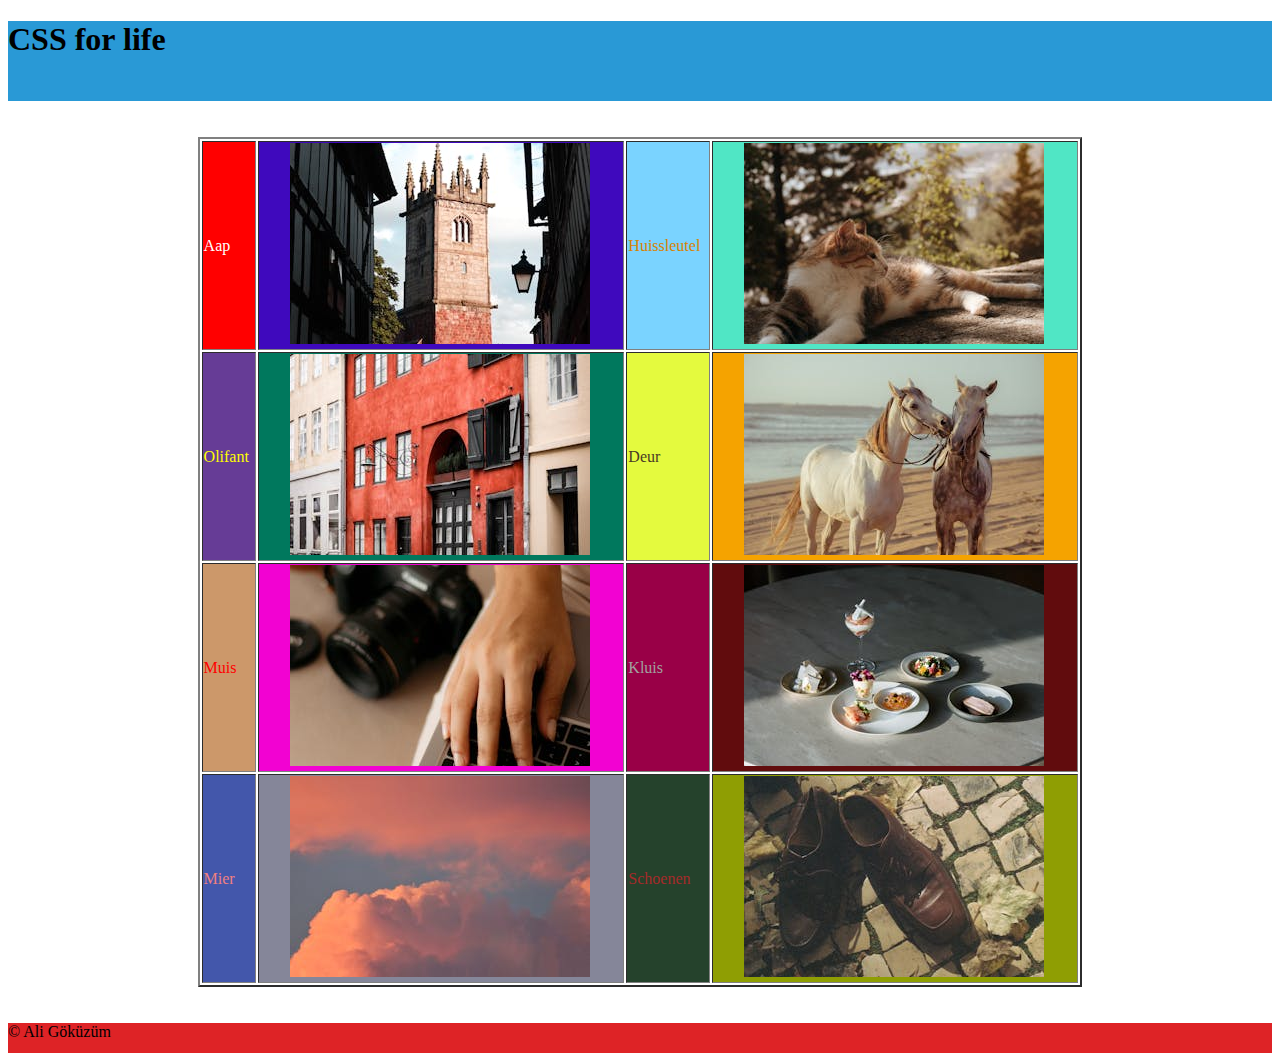
<file: Huiswerk-les12/index.html>
<!DOCTYPE html>
<html lang="en">
<head>
    <meta charset="UTF-8">
    <meta name="viewport" content="width=device-width, initial-scale=1.0">
    <title>Huiswerk les 12</title>
    <meta name="description" content="Eerste CSS huiswerkopdracht.">
    <meta name="keywords" content="CSS, opdracht, eerste, NHA">
    <meta name="author" content="Ali Göküzüm">
    <link rel="stylesheet" type="text/css" href="css/index.css">
</head>
<body>
    <header>
        <h1>CSS for life</h1>
    </header>
    <br><br>
    <table border="2">
        <tr>
            <td id="cel1">Aap</td>
            <td id="cel2"><img src="img/pexels-daniel-wells-2149531108-30684369.jpg" alt="Church"></td>
            <td id="cel3">Huissleutel</td>
            <td id="cel4"><img src="img/pexels-ebrar-photography-2148748546-30460366.jpg" alt="Cat"></td>
        </tr>
        <tr>
            <td id="cel5">Olifant</td>
            <td id="cel6"><img src="img/pexels-efrem-efre-2786187-30419165.jpg" alt="Red building"></td>
            <td id="cel7">Deur</td>
            <td id="cel8"><img src="img/pexels-hazardos-11336249.jpg" alt="Horses"></td>
        </tr>
        <tr>
            <td id="cel9">Muis</td>
            <td id="cel10"><img src="img/pexels-leticiacurveloph-29065466.jpg" alt="Typing on a laptop"></td>
            <td id="cel11">Kluis</td>
            <td id="cel12"><img src="img/pexels-szymon-shields-1503561-30469700.jpg" alt="Food"></td>
        </tr>
        <tr>
            <td id="cel13">Mier</td>
            <td id="cel14"><img src="img/pexels-david-kanigan-239927285-12988245.jpg" alt="Clouds"></td>
            <td id="cel15">Schoenen</td>
            <td id="cel16"><img src="img/pexels-efe-ersoy-393937500-30315287.jpg" alt="Brown Shoes"></td>
        </tr>
    </table>
    <br><br>
<footer>&copy; Ali Göküzüm</footer>
</body>
</html>
</file>
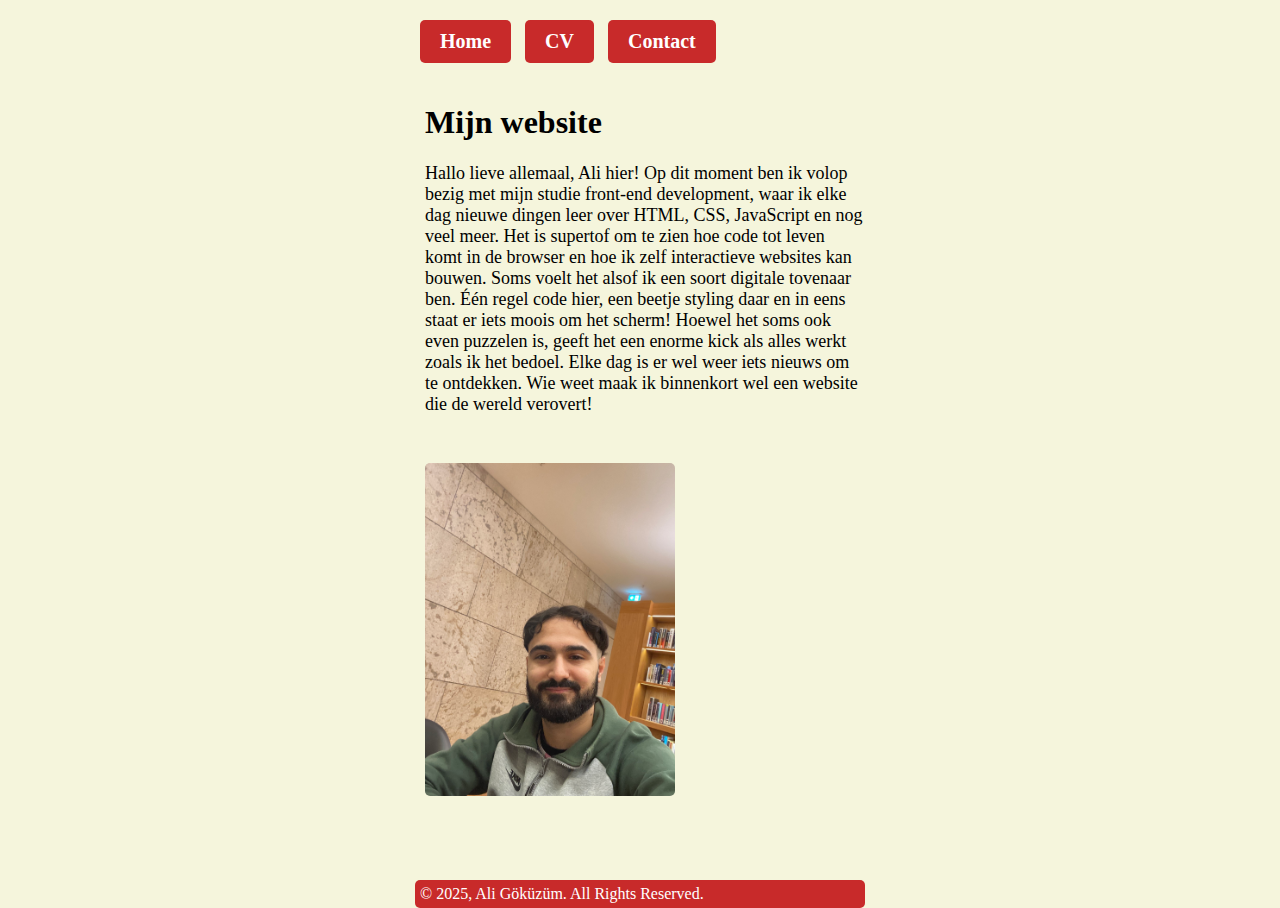
<file: Huiswerk-les15/index.html>
<!DOCTYPE html>
<html lang="en">
  <head>
    <meta charset="UTF-8">
    <meta name="viewport" content="width=device-width, initial-scale=1.0">
    <title>Home</title>
    <meta name="description" content="Personal website of Ali Göküzüm.">
    <meta name="author" content="Ali Göküzüm">
    <link rel="stylesheet" type="text/css" href="css/index.css">
  </head>
  <body>
    <header>
      <nav>
        <a href="index.html">Home</a>
        <a href="mijncv.html">CV</a>
        <a href="contact.html">Contact</a>
      </nav>
    </header>
    <h1>Mijn website</h1>
    <div>
      <p>
        Hallo lieve allemaal, Ali hier! Op dit moment ben ik volop bezig met
        mijn studie front-end development, waar ik elke dag nieuwe dingen leer
        over HTML, CSS, JavaScript en nog veel meer. Het is supertof om te zien
        hoe code tot leven komt in de browser en hoe ik zelf interactieve
        websites kan bouwen. Soms voelt het alsof ik een soort digitale tovenaar
        ben. Één regel code hier, een beetje styling daar en in eens staat er
        iets moois om het scherm! Hoewel het soms ook even puzzelen is, geeft
        het een enorme kick als alles werkt zoals ik het bedoel. Elke dag is er
        wel weer iets nieuws om te ontdekken. Wie weet maak ik binnenkort wel
        een website die de wereld verovert!
      </p>
      <img src="img/selfie-ali.jpg" alt="Foto Ali Göküzüm">
    </div>
    <footer>&copy; 2025, Ali Göküzüm. All Rights Reserved.</footer>
  </body>
</html>
</file>
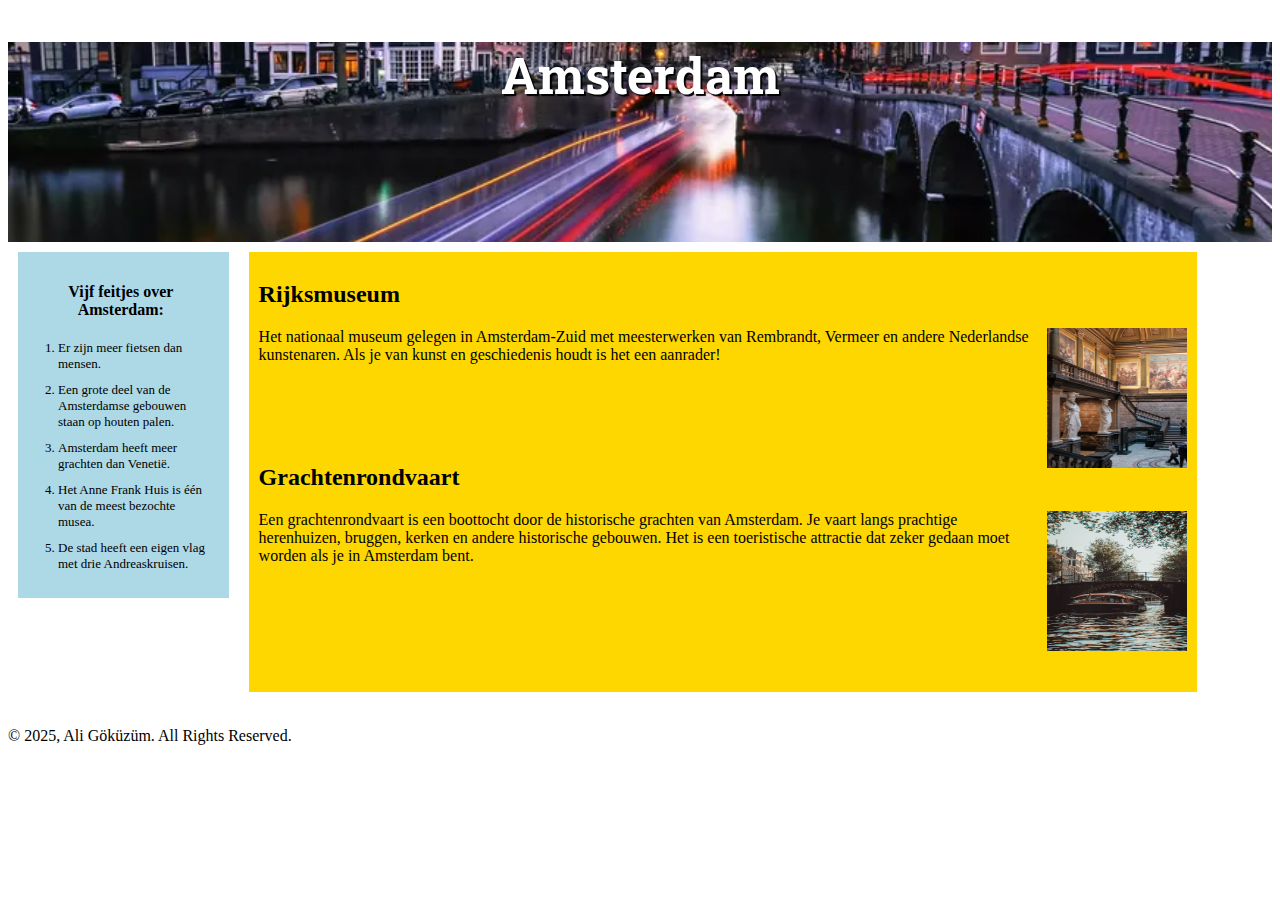
<file: Huiswerk-les18/index.html>
<!DOCTYPE html>
<html lang="en">
  <head>
    <meta charset="UTF-8">
    <meta name="viewport" content="width=device-width, initial-scale=1.0">
    <title>Huiswerk les 18</title>
    <meta name="description" content="Pagina over Amsterdam.">
    <meta name="author" content="Ali Göküzüm">
    <link rel="stylesheet" type="text/css" href="css/index.css">
    <link href="https://fonts.googleapis.com/css2?family=Roboto+Slab&display=swap" rel="stylesheet">
  </head>
  <body>
    <div id="content">
      <header>
        <h1>Amsterdam</h1>
      </header>
      <div id="row">
        <div class="col-2">
          <section id="een">
            <h4>Vijf feitjes over Amsterdam:</h4>
            <ol>
              <li>Er zijn meer fietsen dan mensen.</li>
              <li>Een grote deel van de Amsterdamse gebouwen staan op houten palen.</li>
              <li>Amsterdam heeft meer grachten dan Venetië.</li>
              <li>Het Anne Frank Huis is één van de meest bezochte musea.</li>
              <li>De stad heeft een eigen vlag met drie Andreaskruisen.</li>
            </ol>
          </section>
        </div>
        <div class="col-9">
          <section id="twee">
            <div>
              <article>
                <h2>Rijksmuseum</h2>
                <p>
                  <img src="img/rijksmuseum.jpg" alt="Rijksmuseum" title="Rijksmuseum interieur">
                  Het nationaal museum gelegen in Amsterdam-Zuid met
                  meesterwerken van Rembrandt, Vermeer en andere Nederlandse
                  kunstenaren. Als je van kunst en geschiedenis houdt is het een aanrader!
                </p>
              </article>
            </div>
            <div>
              <article>
                <h2>Grachtenrondvaart</h2>
                <p>
                  <img src="img/grachtenrondvaart.jpg" alt="Amsterdamse grachten" title="Rondvaart in de Amsterdamse grachten.">
                  Een grachtenrondvaart is een boottocht door de historische grachten van Amsterdam.
                  Je vaart langs prachtige herenhuizen, bruggen, kerken en andere historische gebouwen. 
                  Het is een toeristische attractie dat zeker gedaan moet worden als je in Amsterdam bent. 
                </p>
              </article>
            </div>
          </section>
        </div>
      </div>
    </div>
    <footer>&copy; 2025, Ali Göküzüm. All Rights Reserved.</footer>
  </body>
</html>
</file>
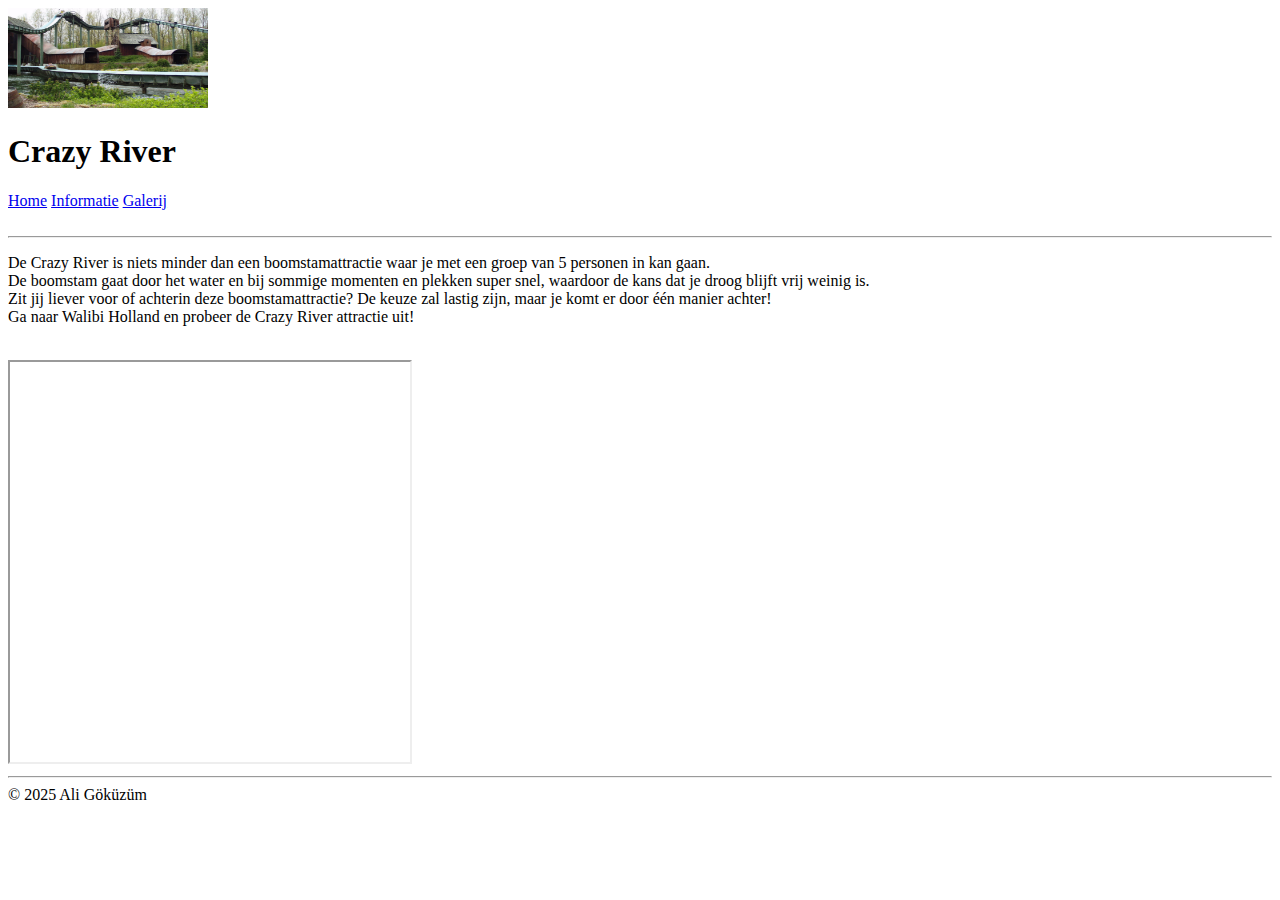
<file: Huiswerk-Les9/index.html>
<!DOCTYPE html>
<html lang="en">
<head>
    <meta charset="UTF-8">
    <meta name="viewport" content="width=device-width, initial-scale=1.0">
    <title>Crazy River</title>
    <meta name="description" content="Crazy River de boomstamattractie van de Walibi, waar je moeilijk droog uitkomt!">
    <meta name="keywords" content="Crazy River, boomstamattractie, Walibi Holland, Walibi, attracties, water, nat">
    <meta name="author" content="Ali Göküzüm"> 
</head>
<body>
    <header>
        <img src="../Huiswerk-Les9/images/Crazy-River.jpg" alt="Walibi logo" width="200" height="100"><br>
        <h1>Crazy River</h1>
        <nav>
            <a href="index.html">Home</a>
            <a href="info.html">Informatie</a>
            <a href="galerij.html">Galerij</a>
        </nav><br><hr>
    </header>
    <!-- Omschrijving van de Crazy River attractie -->
    <section>
        <p>
            De Crazy River is niets minder dan een boomstamattractie waar je met een groep van 5 personen in kan gaan.<br>
            De boomstam gaat door het water en bij sommige momenten en plekken super snel, waardoor de kans dat je droog blijft vrij weinig is.<br>
            Zit jij liever voor of achterin deze boomstamattractie? De keuze zal lastig zijn, maar je komt er door één manier achter!<br>
            Ga naar Walibi Holland en probeer de Crazy River attractie uit!
        </p><br>
        <iframe src="https://www.walibi.nl/nl/park/attracties/crazy-river#-tab" height="400" width="400"></iframe>
    </section>
    <hr>
    <footer>&copy; 2025 Ali Göküzüm</footer>
</body>
</html>
</file>
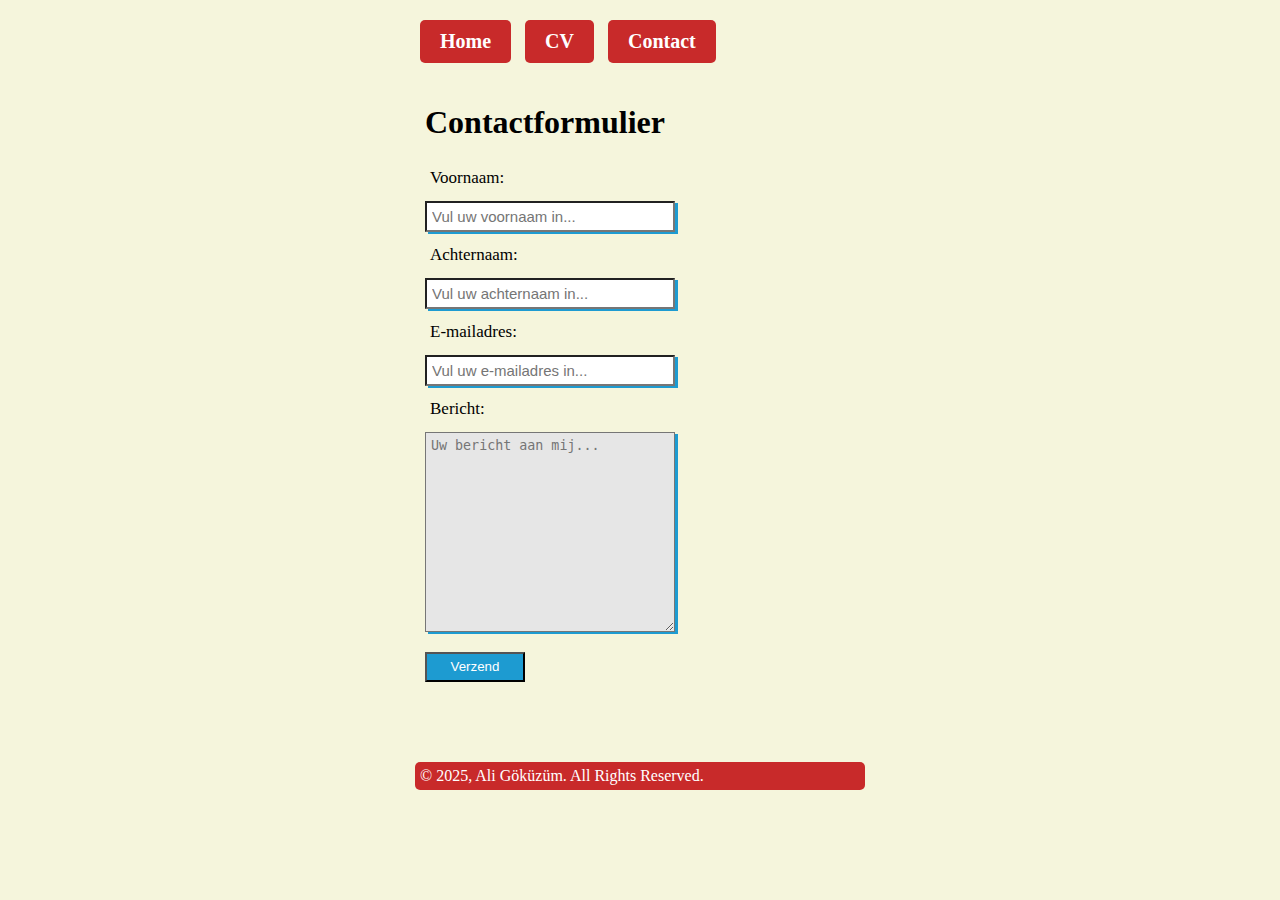
<file: Huiswerk-les15/contact.html>
<!DOCTYPE html>
<html lang="en">
  <head>
    <meta charset="UTF-8">
    <meta name="viewport" content="width=device-width, initial-scale=1.0">
    <title>Contact</title>
    <meta name="description" content="Personal website of Ali Göküzüm.">
    <meta name="author" content="Ali Göküzüm">
    <link rel="stylesheet" type="text/css" href="css/index.css">
  </head>
  <body>
    <header>
      <nav>
        <a href="index.html">Home</a>
        <a href="mijncv.html">CV</a>
        <a href="contact.html">Contact</a>
      </nav>
    </header>
    <h1>Contactformulier</h1>
    <form>
      <label for="voornaam">Voornaam:</label>
      <input type="text" name="inputVoornaam" placeholder="Vul uw voornaam in...">

      <label for="achternaam">Achternaam:</label>
      <input type="text" name="inputAchternaam" placeholder="Vul uw achternaam in...">

      <label for="emailadres">E-mailadres:</label>
      <input type="email" name="inputEmail" placeholder="Vul uw e-mailadres in...">

      <label for="bericht">Bericht:</label>
      <textarea placeholder="Uw bericht aan mij..."></textarea>

      <button type="submit" name="verzendknop">Verzend</button>
    </form>
    <footer>&copy; 2025, Ali Göküzüm. All Rights Reserved.</footer>
  </body>
</html>
</file>
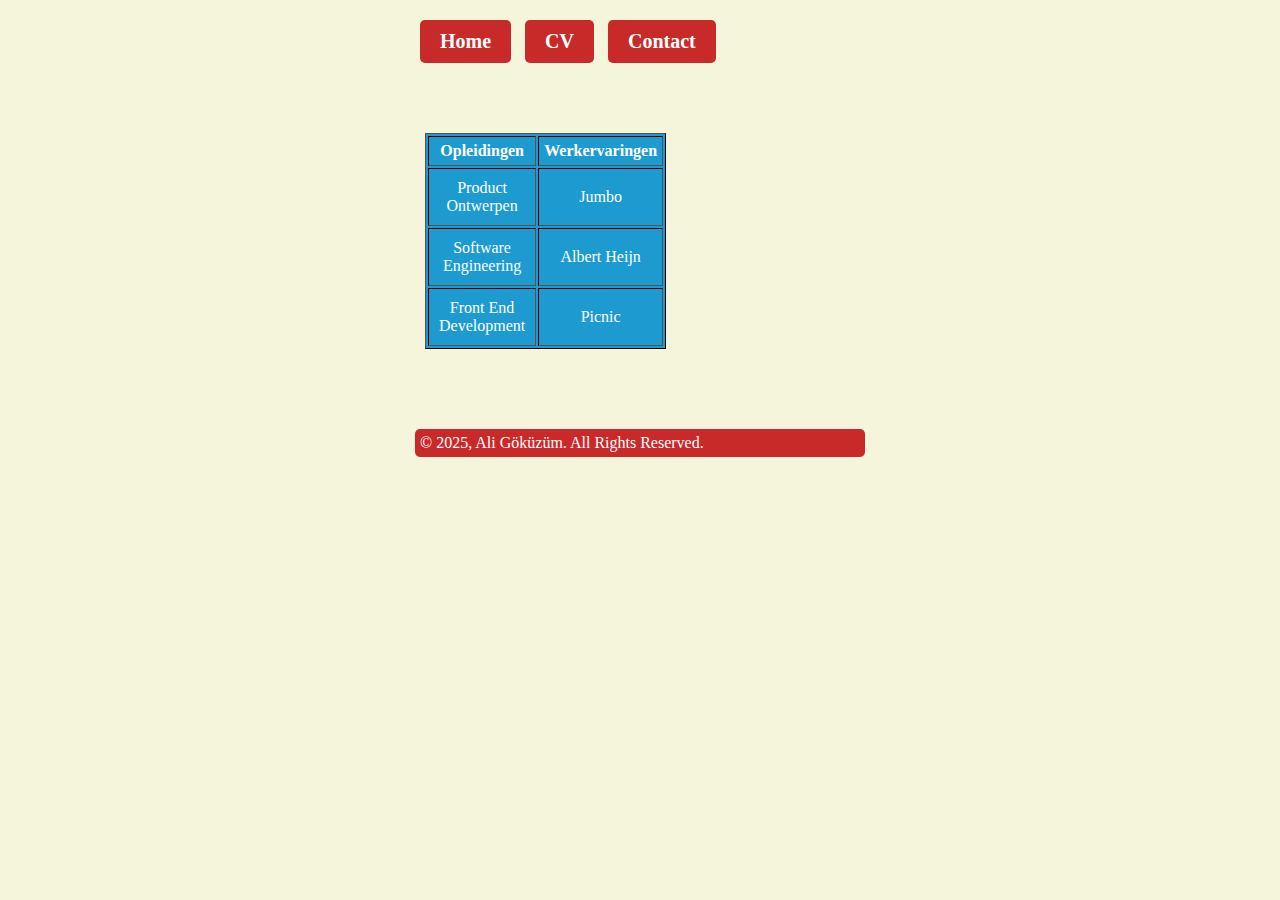
<file: Huiswerk-les15/mijncv.html>
<!DOCTYPE html>
<html lang="en">
  <head>
    <meta charset="UTF-8">
    <meta name="viewport" content="width=device-width, initial-scale=1.0">
    <title>Curriculum vitae</title>
    <meta name="description" content="Personal website of Ali Göküzüm.">
    <meta name="author" content="Ali Göküzüm">
    <link rel="stylesheet" type="text/css" href="css/index.css">
  </head>
  <body>
    <header>
      <nav>
        <a href="index.html">Home</a>
        <a href="mijncv.html">CV</a>
        <a href="contact.html">Contact</a>
      </nav>
    </header>
    <table border="1">
      <th>Opleidingen</th>
      <th>Werkervaringen</th>
      <tr>
        <td>Product Ontwerpen</td>
        <td>Jumbo</td>
      </tr>
      <tr>
        <td>Software Engineering</td>
        <td>Albert Heijn</td>
      </tr>
      <tr>
        <td>Front End Development</td>
        <td>Picnic</td>
      </tr>
    </table>
    <footer>&copy; 2025, Ali Göküzüm. All Rights Reserved.</footer>
  </body>
</html>
</file>
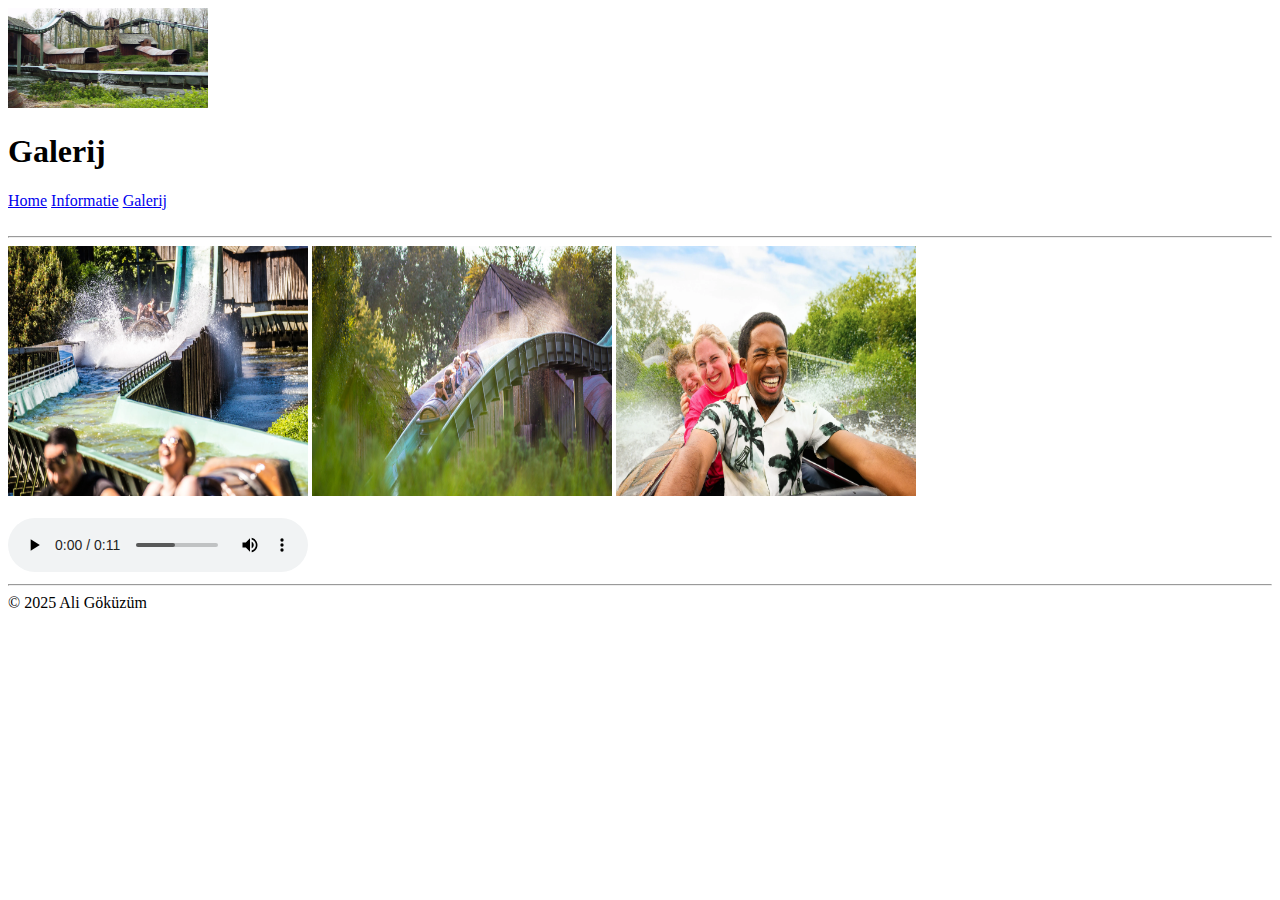
<file: Huiswerk-Les9/galerij.html>
<!DOCTYPE html>
<html lang="en">
<head>
    <meta charset="UTF-8">
    <meta name="viewport" content="width=device-width, initial-scale=1.0">
    <title>Galerij</title>
    <meta name="description" content="Crazy River de attractie waar je niet moeilijk droog uitkomt!">
    <meta name="keywords" content="Crazy River, attractie, Walibi Holland, Walibi, attracties, water, nat">
    <meta name="author" content="Ali Göküzüm"> 
</head>
<body>
    <header>
        <img src="../Huiswerk-Les9/images/Crazy-River.jpg" alt="Walibi logo" width="200" height="100"><br>
        <h1>Galerij</h1>
        <nav>
            <a href="index.html">Home</a>
            <a href="info.html">Informatie</a>
            <a href="galerij.html">Galerij</a>
        </nav>
        <br><hr>
    </header>
    <!-- Drie afbeeldingen van de attractie met daaronder een willekeurige geluidsbestand -->
    <section>
        <img src="../Huiswerk-Les9/images/Crazy-River-1.webp" alt="Crazy River attractie" width="300" height="250">
        <img src="../Huiswerk-Les9/images/Crazy-River-2.jpg" alt="Crazy River attractie" width="300" height="250">
        <img src="../Huiswerk-Les9/images/Crazy-River-3.webp" alt="Crazy River attractie" width="300" height="250">
        <br><br>
        <audio src="../Huiswerk-Les9/audios/code-f-16-106623.mp3" controls></audio>
    </section>
    <hr>
    <footer>&copy; 2025 Ali Göküzüm</footer>
</body>
</html>
</file>
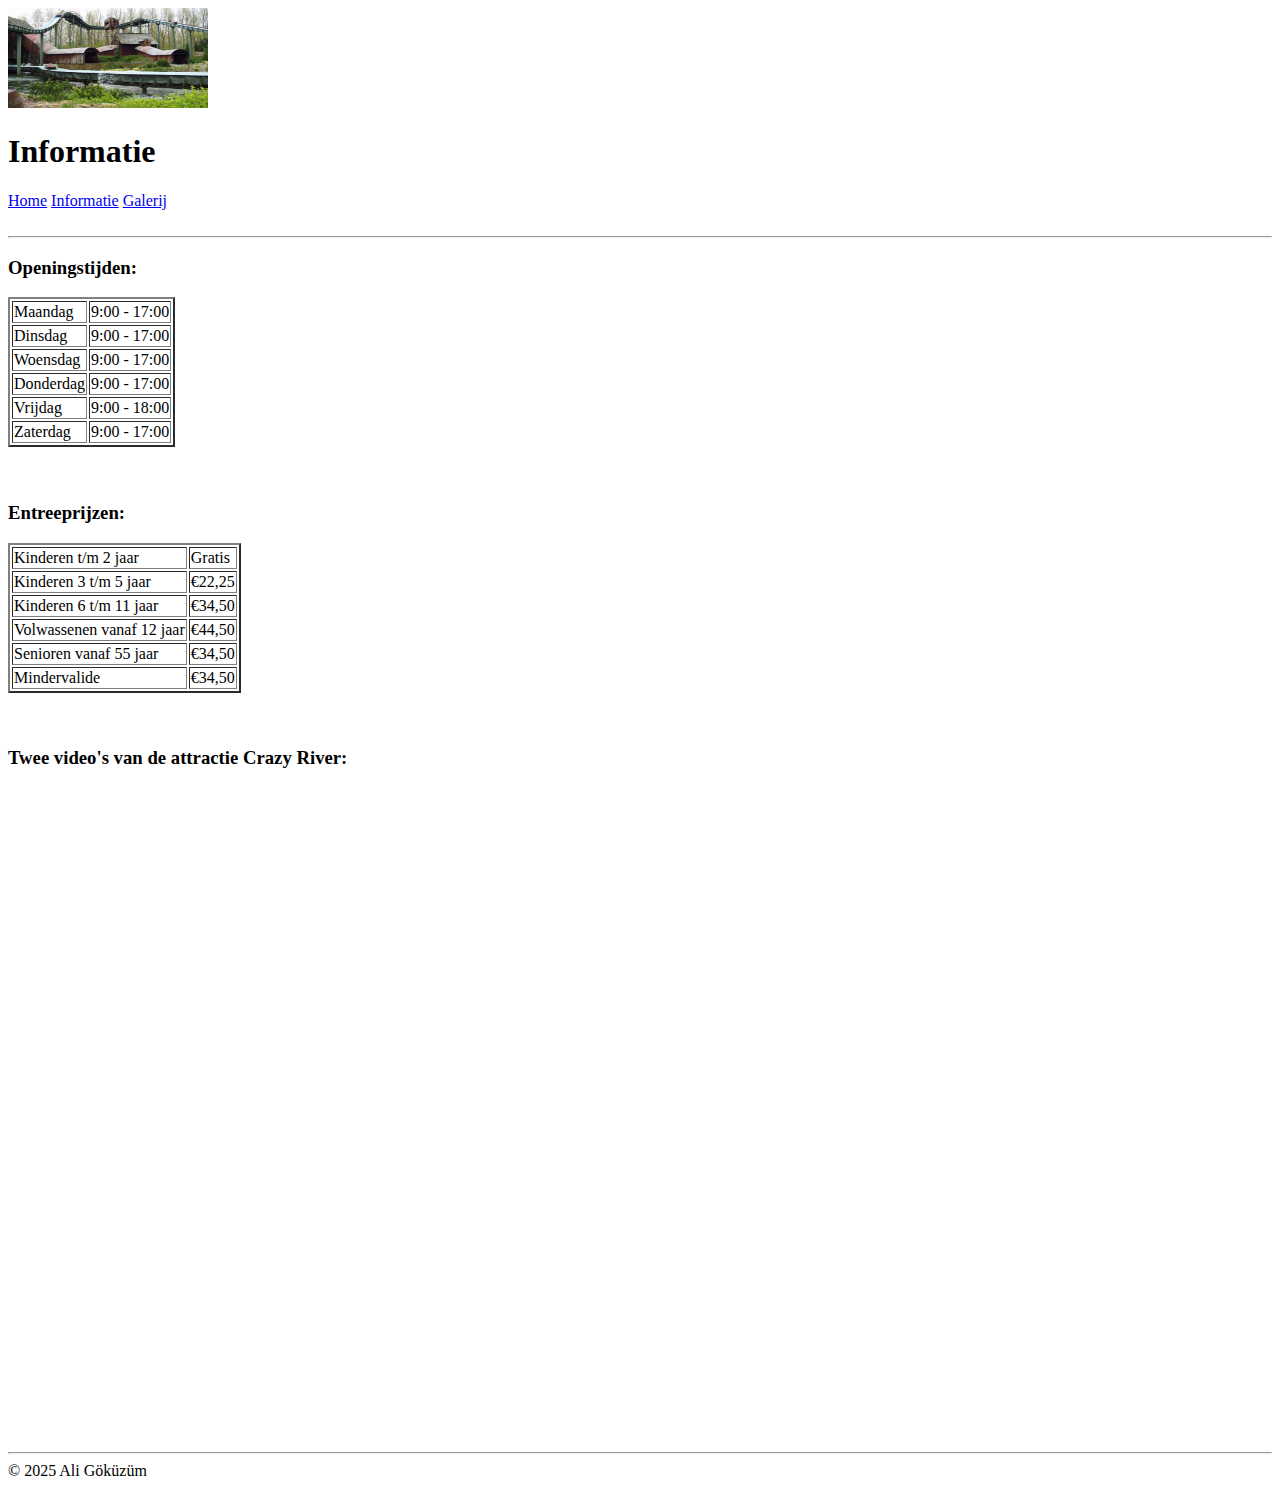
<file: Huiswerk-Les9/info.html>
<!DOCTYPE html>
<html lang="en">
<head>
    <meta charset="UTF-8">
    <meta name="viewport" content="width=device-width, initial-scale=1.0">
    <title>Informatie</title>
    <meta name="description" content="Crazy River de attractie waar je niet moeilijk droog uitkomt!">
    <meta name="keywords" content="Crazy River, attractie, Walibi Holland, Walibi, attracties, water, nat">
    <meta name="author" content="Ali Göküzüm"> 
</head>
<body>
    <header>
        <img src="../Huiswerk-Les9/images/Crazy-River.jpg" alt="Walibi logo" width="200" height="100"><br>
        <h1>Informatie</h1>
        <nav>
            <a href="index.html">Home</a>
            <a href="info.html">Informatie</a>
            <a href="galerij.html">Galerij</a>
        </nav>
        <br><hr>
    </header>
    <!-- Openingstijden van de attractie en andere relevante informatie -->
    <section>
        <h3>Openingstijden:</h3>
        <table border="2">
          <tbody>
            <tr>
                <td>Maandag</td>
                <td>9:00 - 17:00</td>
            </tr>
            <tr>
                <td>Dinsdag</td>
                <td>9:00 - 17:00</td>
            </tr>
            <tr>
                <td>Woensdag</td>
                <td>9:00 - 17:00</td>
            </tr>
            <tr>
                <td>Donderdag</td>
                <td>9:00 - 17:00</td>
            </tr>
            <tr>
                <td>Vrijdag</td>
                <td>9:00 - 18:00</td>
            </tr>
            <tr>
                <td>Zaterdag</td>
                <td>9:00 - 17:00</td>
            </tr>
          </tbody>
        </table>
        <br><br>
        <h3>Entreeprijzen:</h3>
        <table border="2">
            <tbody>
                <tr>
                    <td>Kinderen t/m 2 jaar</td>
                    <td>Gratis</td>
                </tr>
                <tr>
                    <td>Kinderen 3 t/m 5 jaar</td>
                    <td>€22,25</td>
                </tr>
                <tr>
                    <td>Kinderen 6 t/m 11 jaar</td>
                    <td>€34,50</td>
                </tr>
                <tr>
                    <td>Volwassenen vanaf 12 jaar</td>
                    <td>€44,50</td>
                </tr>
                <tr>
                    <td>Senioren vanaf 55 jaar</td>
                    <td>€34,50</td>
                </tr>
                <tr>
                    <td>Mindervalide</td>
                    <td>€34,50</td>
                </tr>
            </tbody>
        </table>
        <br><br>
    </section>
    <!-- Twee YouTube-video's met beelden van de attractie -->
    <section>
        <div>
           <h3>Twee video's van de attractie Crazy River:</h3>
           <iframe width="560" height="315" src="https://www.youtube.com/embed/9gUMNKNlYQc?si=V6kqouYm2hZdCU5x"
           title="YouTube video player" frameborder="0" allow="accelerometer; autoplay; clipboard-write; encrypted-media; gyroscope;
           picture-in-picture; web-share" referrerpolicy="strict-origin-when-cross-origin" allowfullscreen>
           </iframe><br><br>
           <iframe width="560" height="315" src="https://www.youtube.com/embed/BR26tvucFws?si=5juCROVk2AicCnLl"
           title="YouTube video player" frameborder="0" allow="accelerometer; autoplay; clipboard-write; encrypted-media; gyroscope;
           picture-in-picture; web-share" referrerpolicy="strict-origin-when-cross-origin" allowfullscreen></iframe>
        </div>
    </section>
    <hr>
    <footer>&copy; 2025 Ali Göküzüm</footer>
</body>
</html>
</file>
<file: Huiswerk-les12/css/index.css>
header {
    background-color: #2999d6;
    height: 80px;
}

table {
    width: 70%;
    height: 500px;
    margin: auto;
}

#cel1 {
    background-color: red;
    color: white;
}

#cel2 {
    background-color: rgb(63, 9, 189);
}

#cel3 {
    background-color: #7ad3ff;
    color: #d98200;
}

#cel4 {
    background-color: #50e6c5;
}

#cel5 {
    background-color: #663c96;
    color: yellow;
}

#cel6 {
    background-color: rgb(0, 120, 93);
}

#cel7 {
    background-color: #e4fa3e;
    color: #4a3b25;
}

#cel8 {
    background-color: rgb(245, 163, 0);
}

#cel9 {
    background-color: #cc986a;
    color: #FF0000;
}

#cel10 {
    background-color: #f202d2;
}

#cel11 {
    background-color: rgb(153, 0, 71);
    color: #a1a09f;
}

#cel12 {
    background-color: #610c0d;
}

#cel13 {
    background-color: rgb(67, 87, 171);
    color: lightcoral;
}

#cel14 {
    background-color: rgb(133, 134, 153);
}

#cel15 {
    background-color: rgb(37, 66, 44);
    color: brown;
}

#cel16 {
    background-color: #8f9e03;
}

img {
    margin-left: 30px;
}

footer {
    background-color: rgb(222, 35, 38);
    height: 30px;
}
</file>
<file: Huiswerk-les15/css/index.css>
body {
    background-color: beige;
    margin: auto;
    max-width: 450px;
}

a {
    display: inline-block;
    font-size: 20px;
    font-weight: bold;
    text-decoration: none;
    text-align: center;
    background-color: #c82a2a ;
    color: white;
    padding: 10px 20px;
    margin: 20px 5px;
    border-radius: 5px;
}

a:hover {
    background-color: #1d9bd1;
}

h1, p, img {
    margin-left: 10px;
}

p {
    font-size: 18px;
}

img {
    width: 250px;
    margin-top: 30px;
    border-radius: 5px;
}

table {
    margin: 50px 10px;
    width: 200px;
    text-align: center;
    background-color: #1d9bd1;
    color: white;
    border-color: black;
}

td, th {
    padding: 5px;
}

td {
    padding: 10px 10px;
}

label, input[type="text"], input[type="email"], textarea, button {
    display: block;
    box-sizing: border-box;
    margin: 8px 10px;
    padding: 5px 5px;
}

label {
    font-size: 17px;
}

input {
    width: 250px;
    box-shadow: 3px 2px #1d9bd1;
    font-size: 15px;
}

textarea {
    width: 250px;
    height: 200px;
    background-color: #e6e6e6;
    box-shadow: 3px 2px #1d9bd1;
}

button {
    background-color: #1d9bd1;
    color: white;
    width: 100px;
    height: 30px;
    margin-top: 20px;
}

button:active {
    background-color: #36d547;
}

footer {
    margin-top: 80px;
    padding: 5px;
    background-color: #c82a2a;
    color: white;
    border-radius: 5px;
}
</file>
<file: Huiswerk-les18/css/index.css>
body {
    display: flex;
    flex-direction: column;
}

[class*="col-"] {
    width: 100%;
}

@media only screen and (min-width: 768px) {
    [class*="col-"] {
        float: left;
        padding: 10px;
    }

    .col-1 {width: 8.33%;}
    .col-2 {width: 16.66%;}
    .col-3 {width: 25%;}
    .col-4 {width: 33.33%;}
    .col-5 {width: 41.66%;}
    .col-6 {width: 50%;}
    .col-7 {width: 58.33%;}
    .col-8 {width: 66.66%;}
    .col-9 {width: 75%;}
    .col-10 {width: 83.33%;}
    .col-11 {width: 91.66%;}
    .col-12 {width: 100%;}

    li {
        font-size: small;
    }
}

h1 {
    font-family: 'Roboto Slab', serif;
    color: white;
    text-align: center;
    font-size: 50px;
    text-shadow: 2px 2px 1px black;
}

header {
    height: 200px;
    background-image: url(../img/amsterdam-background-pic.webp);
    background-size: cover;
    background-repeat: no-repeat;
    background-position: center;
}

#een {
    min-height: 250px;
    padding: 10px 20px 10px 0;
    background-color: lightblue;
}

h4 {
    padding-left: 15px;
    text-align: center;
}

li {
    margin-bottom: 10px;
}

#twee {
    min-height: 420px;
    padding: 10px;
    background-color: gold;
}

p {
    font-size: 16px;
}

article {
    margin-bottom: 100px;
}

img {
    float: right;
    height: 140px;
    width: 140px;
    margin-left: 10px;
}

footer {
    margin-top: 25px;
}
</file>
